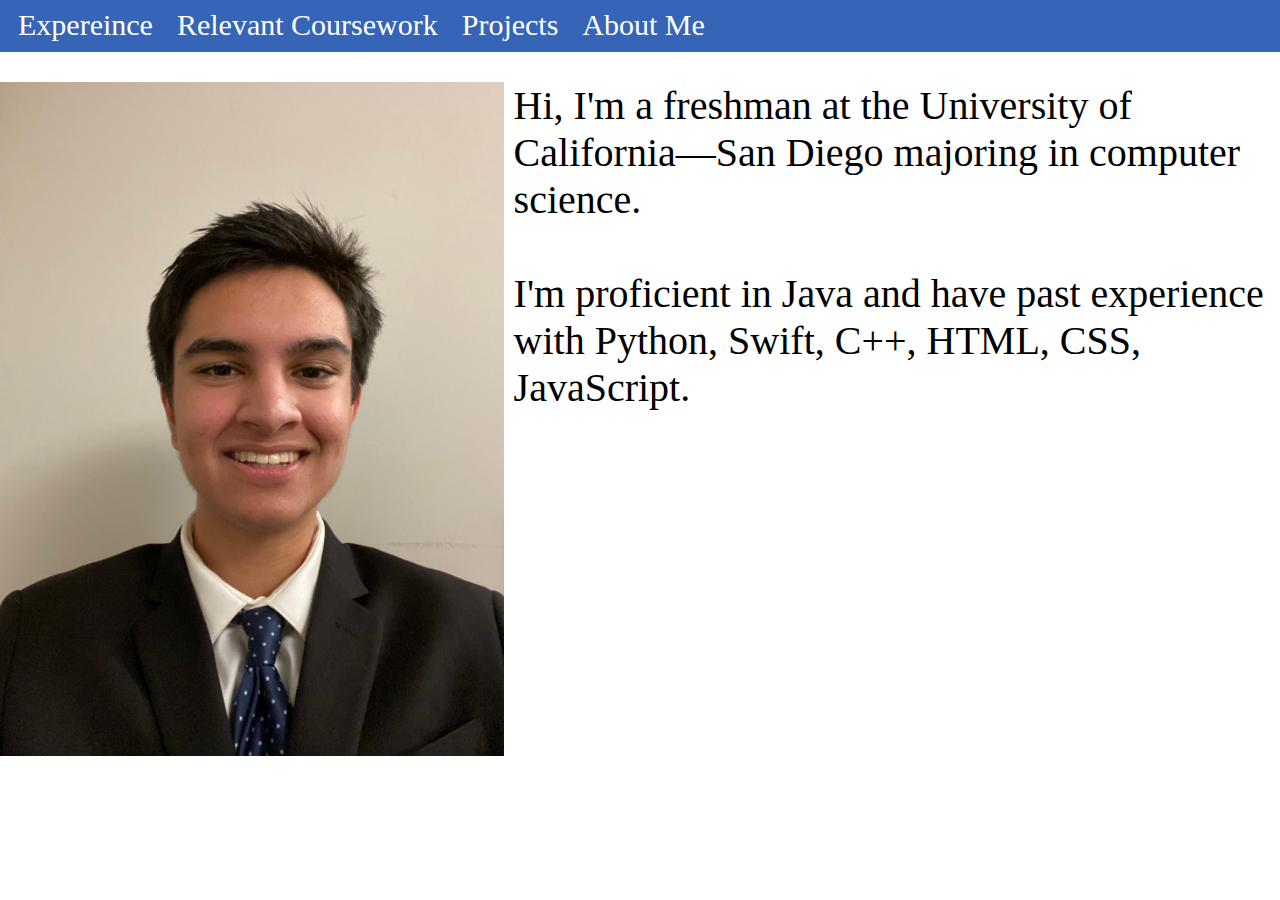
<file: index.html>
<!DOCTYPE html>
<html lang="en">
<head>
   <meta charset="UTF-8">
   <meta name="viewport" content="width=device-width, initial-scale=1.0">
   <title>Document</title>
   <link rel = "stylesheet" href = "style.css">
</head>
<body>

   <header>
      <a href = "Pages/expereince.html">Expereince</a>
      <a href = "Pages/coursework.html">Relevant Coursework</a>
      <a href = "Pages/projects.html">Projects</a>
      <a href = "index.html">About Me</a>
   </header>

   <div class = "main">
      <img src = "Images/suit.jpg" alt = "picture of me">

      <p>Hi, I'm a freshman at the University of California—San Diego 
         majoring in computer science. 
         <br><br>
         I'm proficient in Java and have past experience with Python, Swift, C++, HTML, CSS, JavaScript.
      </p>
   </div>
   
</body>
</html>
</file>
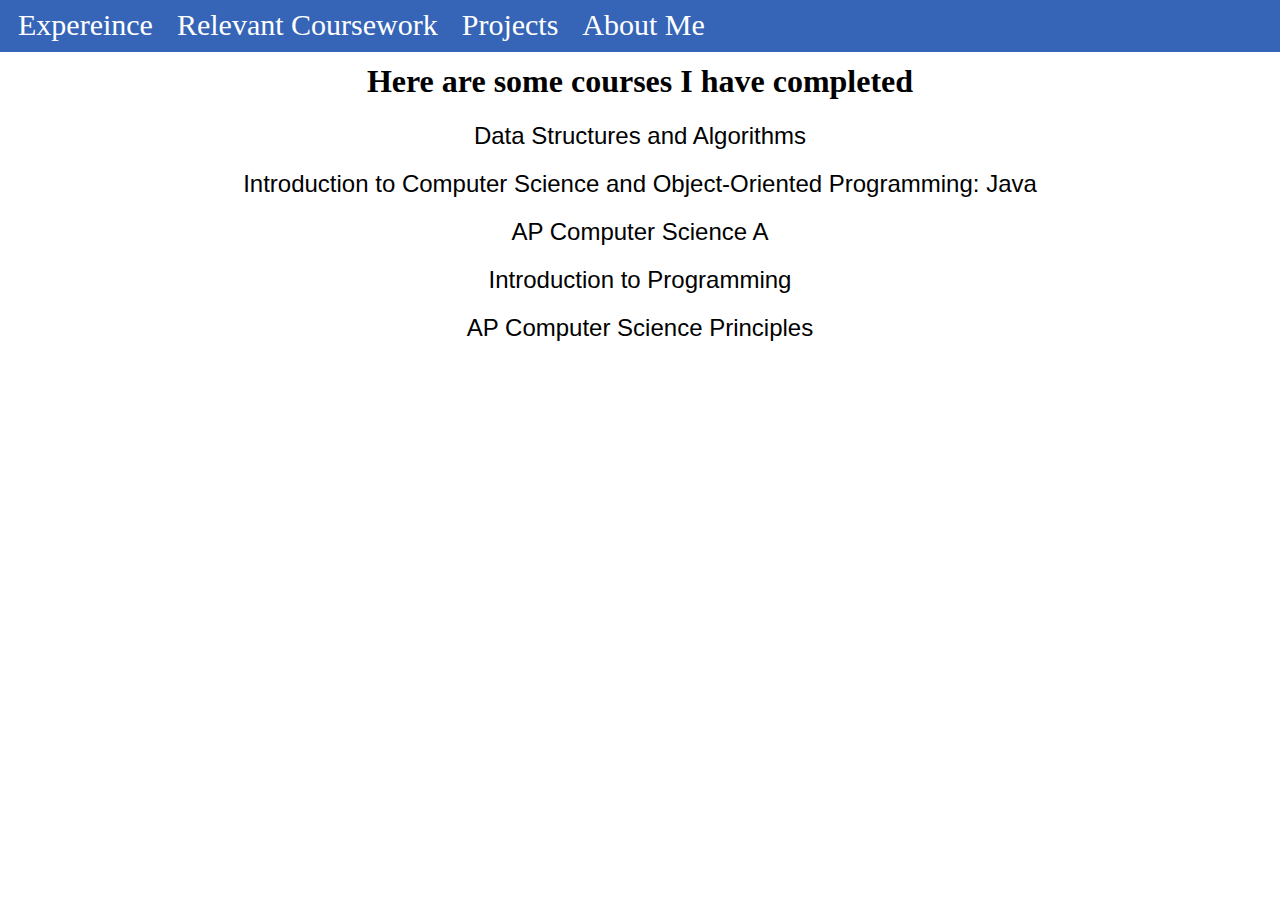
<file: Pages/coursework.html>
<!DOCTYPE html>
<html lang="en">
<head>
   <meta charset="UTF-8">
   <meta name="viewport" content="width=device-width, initial-scale=1.0">
   <title>Document</title>
   <link rel = "stylesheet" href = "../style.css">
</head>
<body>

   <header>
      <a href = "expereince.html">Expereince</a>
      <a href = "coursework.html">Relevant Coursework</a>
      <a href = "projects.html">Projects</a>
      <a href = "../index.html">About Me</a>
   </header>

<div class = "title">
   <h1>Here are some courses I have completed</h1>

   <h2>Data Structures and Algorithms</h2>
   <h2>Introduction to Computer Science and Object-Oriented Programming: Java</h2>
   <h2>AP Computer Science A</h2>
   <h2>Introduction to Programming</h2>
   <h2>AP Computer Science Principles</h2>

</div>
   
</body>
</html>
</file>
<file: style.css>
header {
   background-color: rgb(54, 101, 184);
   padding: 10px;
   margin: -10px;
}

a {
   font-size: 30px;
   text-decoration: none;
   color: white;
   margin: 10px;
}

a:hover {
   background-color: rgb(112, 162, 249);
   /* text-decoration: underline; */
}

.main {
   display: block;
}

img {
   width: 40%;
   height: auto;
   float: left;
   margin-right: 10px;
   margin-left: -10px;
}

p {
   font-family: Times;
   font-weight: 500;
   font-size: 40px;
}






.title {
   text-align: center;
}

h2 {
   font-weight: lighter;
   font-family: Arial;
}
</file>
